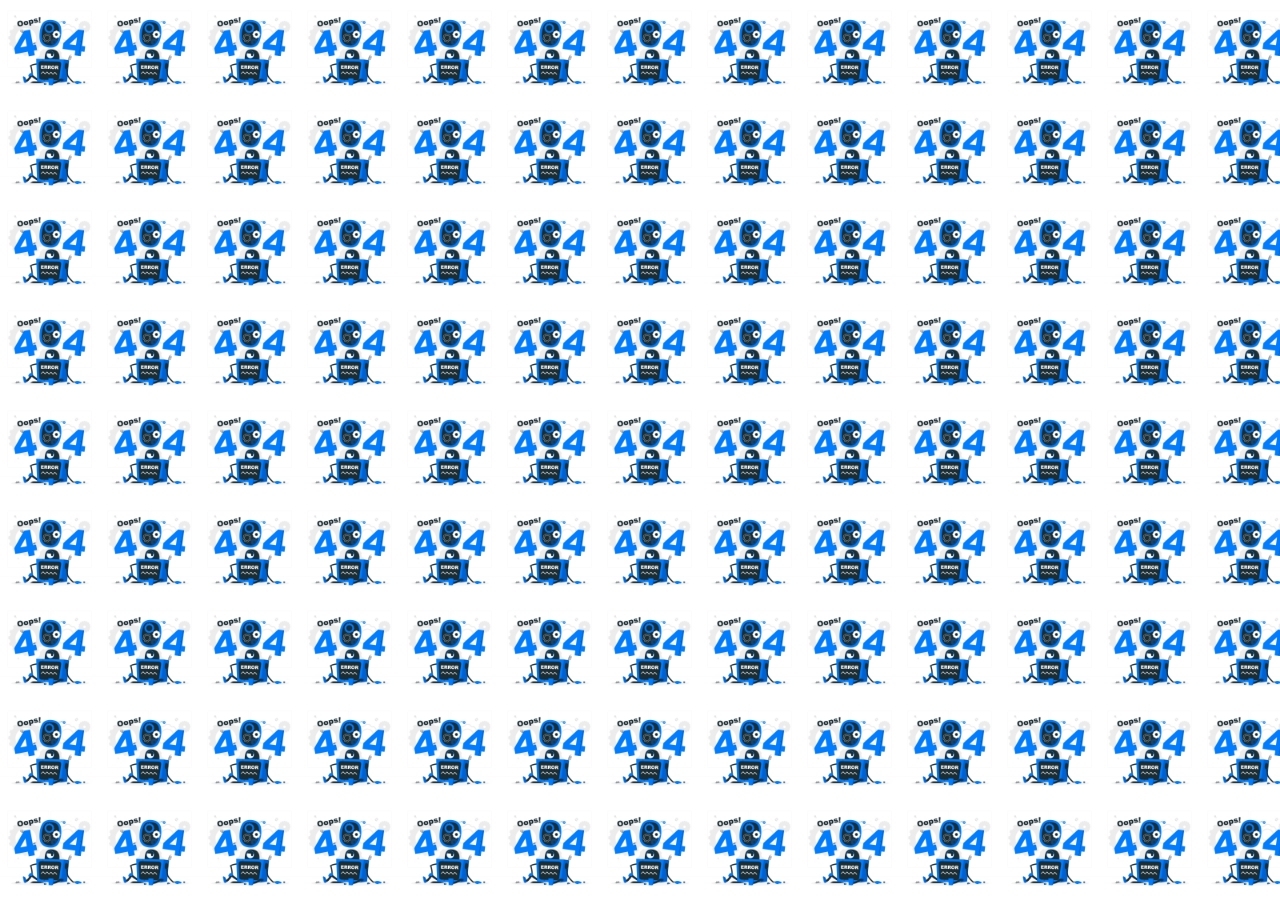
<file: contato.html>
<!DOCTYPE html>
<html lang="pt-br">
<head>
    <meta charset="UTF-8">
    <meta http-equiv="X-UA-Compatible" content="IE=edge">
    <meta name="viewport" content="width=device-width, initial-scale=1.0">
    <title>contato</title>

    <style>
        #corpo{
            background-image: url(./error.jpg);
            background-size: 100px;
        }
    </style>
</head>
<body id="corpo"></body>
</body>
</html>
</file>
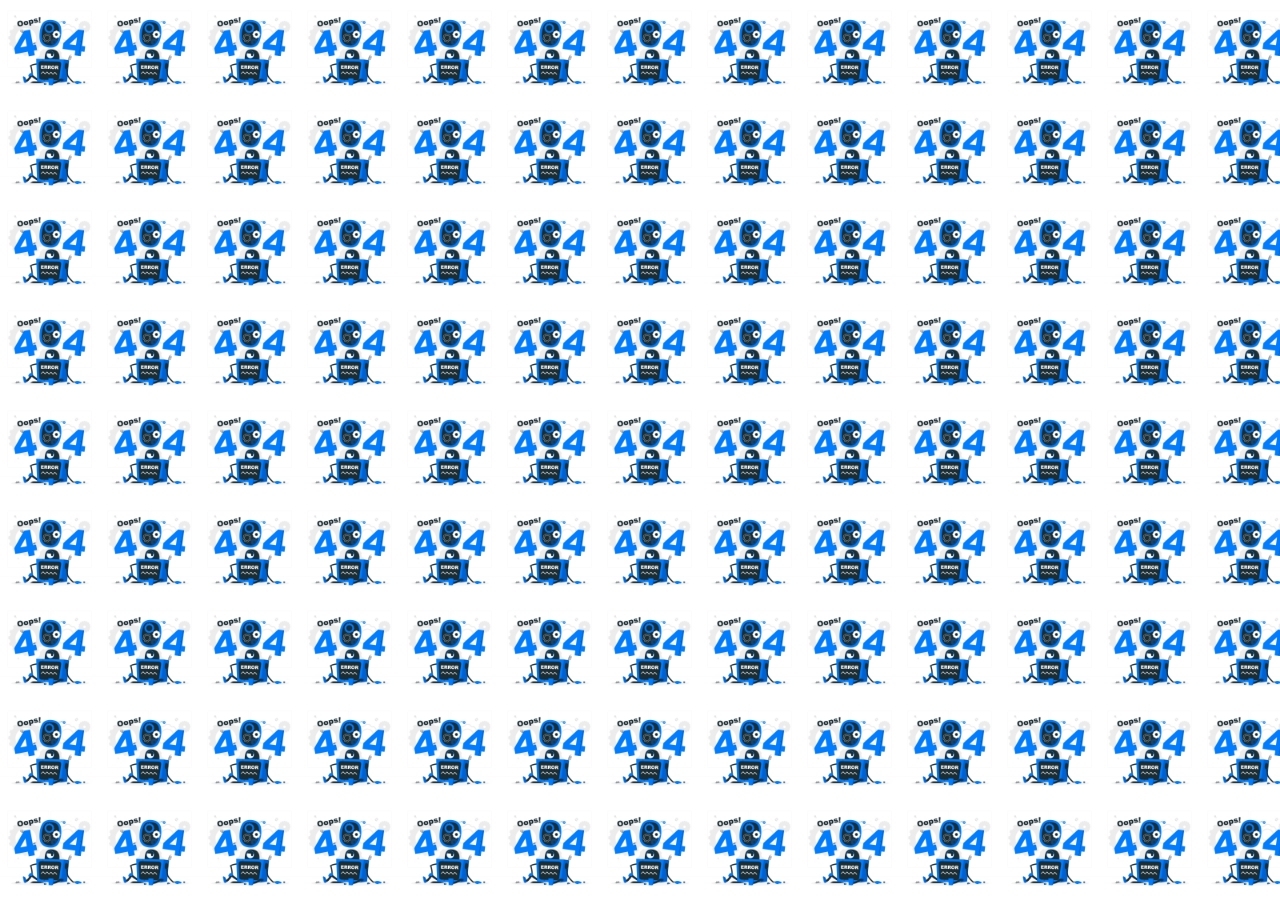
<file: sobre.html>
<!DOCTYPE html>
<html lang="pt-br">
<head>
    <meta charset="UTF-8">
    <meta http-equiv="X-UA-Compatible" content="IE=edge">
    <meta name="viewport" content="width=device-width, initial-scale=1.0">
    <title>sobre</title>

    <style>
        #corpo{
            background-image: url(./error.jpg);
            background-size: 100px;
        }
    </style>
</head>
<body id="corpo"></body>
</body>
</html>
</file>
